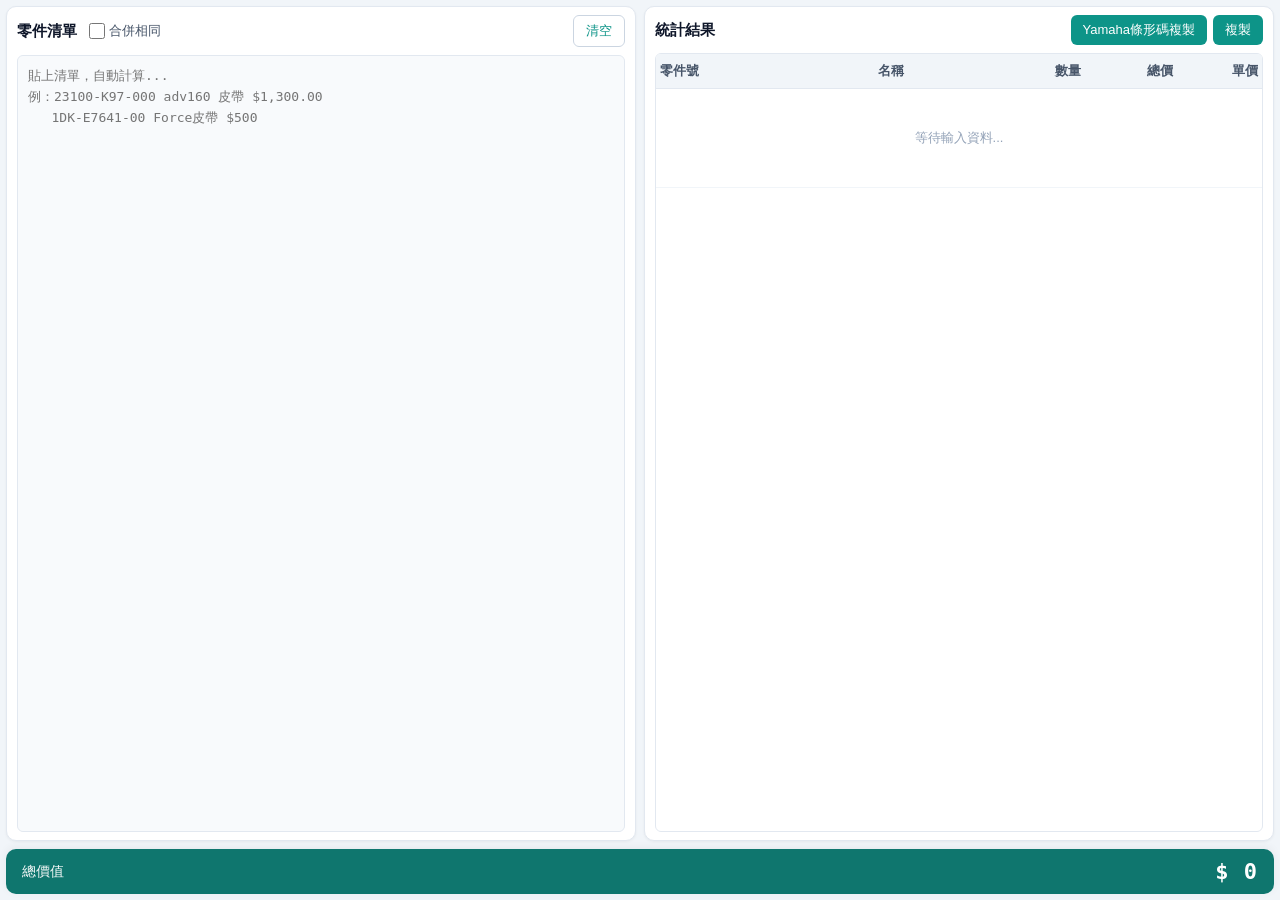
<file: calc.html>
<!DOCTYPE html>
<html lang="zh-Hant">
<head>
<meta charset="UTF-8">
<meta name="viewport" content="width=device-width, initial-scale=1.0, maximum-scale=1.0, user-scalable=no, viewport-fit=cover">
<title>零件清單價值統計</title>
<style>
  * { box-sizing: border-box; -webkit-tap-highlight-color: transparent; }
  
  html, body {
    /* 預設 100%：在 index 的 iframe 內對齊容器，不會撐出 PDF 區 */
    height: 100%;
    max-height: 100%;
    width: 100%;
    margin: 0;
    padding: 0;
    overflow: hidden;
  }

  /* 僅獨立開啟 calc.html（非 iframe）時用 dvh 填滿螢幕 */
  html.top-level, html.top-level body {
    height: 100%;
    height: 100dvh;
    height: -webkit-fill-available;
    max-height: 100dvh;
  }

  body {
    font-family: -apple-system, BlinkMacSystemFont, "Segoe UI", "PingFang TC", "Microsoft JhengHei", sans-serif;
    background: #f1f5f9;
    color: #1e293b;
    display: flex;
    justify-content: stretch;
    align-items: stretch;
    width: 100%;
    min-height: 0;
    overflow: hidden;
  }

  .wrap {
    width: 100% !important;
    max-width: none !important;
    flex: 1 1 auto;
    height: 100%;
    max-height: 100%;
    min-height: 0;
    display: flex;
    flex-direction: column;
    padding: 6px;
    padding-left: max(6px, env(safe-area-inset-left, 0px));
    padding-right: max(6px, env(safe-area-inset-right, 0px));
    padding-bottom: max(10px, env(safe-area-inset-bottom, 0px));
    gap: 6px;
    box-sizing: border-box;
    overflow: hidden;
  }

  .split-card {
    flex: 1 1 0;
    min-height: 0;
    max-height: 100%;
    display: flex;
    flex-direction: column;
    background: #fff;
    border: 1px solid #e2e8f0;
    border-radius: 10px;
    box-shadow: 0 1px 3px rgba(0,0,0,0.05);
    padding: 8px 10px;
    overflow: hidden;
  }

  .head-row {
    display: flex; 
    align-items: center; 
    justify-content: space-between;
    margin-bottom: 8px;
    flex-shrink: 0;
    gap: 8px;
  }
  
  .title-group {
    display: flex;
    align-items: center;
    gap: 12px;
  }
  
  .head-row h2 { font-size: 15px; margin: 0; font-weight: 600; color: #0f172a; white-space: nowrap; }

  .switch { display: inline-flex; align-items: center; gap: 4px; cursor: pointer; font-size: 13px; color: #475569; white-space: nowrap; }
  .switch input { width: 16px; height: 16px; accent-color: #0d9488; margin: 0; }

  textarea {
    flex: 1;
    width: 100%;
    min-height: 60px;
    resize: none;
    padding: 10px;
    font-family: ui-monospace, Menlo, Consolas, monospace;
    font-size: 13px;
    line-height: 1.6;
    color: #0f172a;
    background: #f8fafc;
    border: 1px solid #e2e8f0;
    border-radius: 6px;
    outline: none;
    white-space: pre;
    overflow: auto;
  }
  textarea:focus { border-color: #0d9488; background: #fff; }

  .btn-group {
    display: flex;
    gap: 6px;
    flex-shrink: 0;
  }

  .btn {
    border: none; background: #0d9488; color: #fff;
    font-size: 13px; padding: 6px 12px; border-radius: 6px; cursor: pointer;
    white-space: nowrap;
  }
  .btn.ghost { background: #fff; color: #0d9488; border: 1px solid #cbd5e1; }
  .btn:active { opacity: 0.8; }

  .bad {
    margin-top: 6px; font-size: 12px; color: #b91c1c;
    background: #fef2f2; border: 1px solid #fecaca;
    border-radius: 6px; padding: 4px 8px; display: none;
    flex-shrink: 0;
  }
  .bad.show { display: block; }

  .table-wrap {
    flex: 1;
    overflow: auto;
    border: 1px solid #e2e8f0;
    border-radius: 6px;
    min-height: 80px;
  }

  table {
    width: 100%;
    border-collapse: collapse;
    table-layout: fixed;
    font-size: 13px;
  }
  thead th {
    position: sticky; top: 0; z-index: 1;
    background: #f1f5f9;
    text-align: left; padding: 8px 4px;
    font-weight: 600; color: #475569;
    border-bottom: 1px solid #e2e8f0;
    white-space: nowrap;
  }
  tbody td {
    padding: 8px 4px;
    border-bottom: 1px solid #f1f5f9;
    vertical-align: middle;
    word-break: break-all;
  }
  tbody tr:nth-child(even) { background: #fcfdfe; }
  
  th:nth-child(1), td:nth-child(1) { width: 36%; }
  th:nth-child(2), td:nth-child(2) { width: 28%; }
  th:nth-child(3), td:nth-child(3) { width: 8%; text-align: center; }
  th:nth-child(4), td:nth-child(4) { width: 14%; text-align: right; }
  th:nth-child(5), td:nth-child(5) { width: 14%; text-align: right; }

  td.pno { font-family: ui-monospace, monospace; color: #0d9488; font-weight: 600; font-size: 12px; }
  td.pname { color: #1e293b; font-size: 12.5px; }
  td.sub { color: #0f766e; font-weight: 600; font-size: 12.5px; }
  td.unit { color: #94a3b8; font-size: 11.5px; }
  .num { font-variant-numeric: tabular-nums; white-space: nowrap; }
  .empty td { text-align: center; color: #94a3b8; padding: 40px 0; }

  .total-card {
    flex: 0 0 auto;
    flex-shrink: 0;
    background: #0f766e;
    color: #fff;
    padding: 10px 16px;
    display: flex;
    justify-content: space-between;
    align-items: center;
    border-radius: 10px;
    box-shadow: 0 -2px 10px rgba(0,0,0,0.05);
    margin: 0;
  }
  .total-card .label { font-size: 14px; font-weight: 500; opacity: 0.95; }
  .total-card .total { font-size: 22px; font-weight: 700; font-family: ui-monospace, monospace; letter-spacing: 1px; }

  .table-wrap {
    flex: 1 1 auto;
    min-height: 0;
    overflow: auto;
    -webkit-overflow-scrolling: touch;
  }

  /* 直屏小高度：輸入區略小，確保總價列完整可見 */
  @media (orientation: portrait) and (max-height: 800px) {
    .split-card { padding: 6px 8px; }
    .head-row { margin-bottom: 4px; }
    .head-row h2 { font-size: 14px; }
    textarea { min-height: 48px; font-size: 12px; padding: 8px; }
    .total-card { padding: 8px 14px; }
    .total-card .total { font-size: 20px; }
    .empty td { padding: 20px 0; }
  }

  /* 橫屏：雙欄鋪滿整個 iframe */
  @media (orientation: landscape) {
    html, body {
      height: 100% !important;
      width: 100% !important;
      overflow: hidden !important;
    }
    body {
      justify-content: stretch !important;
      align-items: stretch !important;
      margin: 0 !important;
      padding: 0 !important;
    }
    .wrap {
      max-width: none !important;
      width: 100% !important;
      height: 100% !important;
      min-height: 100% !important;
      margin: 0 !important;
      display: grid !important;
      grid-template-columns: 1fr 1fr !important;
      grid-template-rows: minmax(0, 1fr) auto !important;
      align-content: stretch !important;
      gap: 8px !important;
      padding: 6px !important;
      padding-left: max(6px, env(safe-area-inset-left, 0px)) !important;
      padding-right: max(6px, env(safe-area-inset-right, 0px)) !important;
      padding-bottom: max(6px, env(safe-area-inset-bottom, 0px)) !important;
      box-sizing: border-box !important;
    }
    .split-card {
      height: 100% !important;
      max-height: none !important;
      min-height: 0 !important;
      margin: 0 !important;
    }
    .total-card {
      grid-column: 1 / -1 !important;
      margin: 0 !important;
    }
    textarea { height: 100% !important; min-height: 0 !important; }
    .table-wrap { height: 100% !important; min-height: 0 !important; flex: 1 !important; }
  }
</style>
</head>
<body>
<div class="wrap">
  
  <section class="split-card">
    <div class="head-row">
      <div class="title-group">
        <h2>零件清單</h2>
        <label class="switch">
          <input type="checkbox" id="merge">
          <span>合併相同</span>
        </label>
      </div>
      <button class="btn ghost" id="clearBtn">清空</button>
    </div>

    <textarea id="input" spellcheck="false" placeholder="貼上清單，自動計算...&#10;例：23100-K97-000 adv160 皮帶 $1,300.00&#10;   1DK-E7641-00 Force皮帶 $500"></textarea>
    <div class="bad" id="bad"></div>
  </section>

  <section class="split-card">
    <div class="head-row">
      <h2>統計結果</h2>
      <div class="btn-group">
        <button class="btn" id="yamahaBtn">Yamaha條形碼複製</button>
        <button class="btn" id="copyBtn">複製</button>
      </div>
    </div>
    
    <div class="table-wrap">
      <table>
        <thead>
          <tr>
            <th>零件號</th>
            <th>名稱</th>
            <th>數量</th>
            <th>總價</th>
            <th>單價</th>
          </tr>
        </thead>
        <tbody id="tbody">
          <tr class="empty"><td colspan="5">等待輸入資料...</td></tr>
        </tbody>
      </table>
    </div>
  </section>

  <section class="total-card">
    <span class="label">總價值</span>
    <span class="total" id="total">$ 0</span>
  </section>

</div>

<script>
(function () {
  'use strict';

  const inputEl  = document.getElementById('input');
  const tbody    = document.getElementById('tbody');
  const totalEl  = document.getElementById('total');
  const badEl    = document.getElementById('bad');
  const mergeEl  = document.getElementById('merge');
  const clearBtn = document.getElementById('clearBtn');
  const copyBtn  = document.getElementById('copyBtn');
  const yamahaBtn = document.getElementById('yamahaBtn');

  function fmt(n) {
    return Math.round(n).toLocaleString('zh-TW');
  }

  function escapeHtml(s) {
    return String(s).replace(/[&<>"']/g, c => (
      { '&': '&amp;', '<': '&lt;', '>': '&gt;', '"': '&quot;', "'": '&#39;' }[c]
    ));
  }

  function parseLine(raw) {
    let line = raw.replace(/[\u200b-\u200d\ufeff]/g, '').replace(/\u3000/g, ' ').trim();
    if (!line) return null;
    line = line.replace(/[~～\s]+$/, '');
    if (!line) return null;

    // 忽略表頭或總計相關字眼
    if (/總價值|零件號|總計|合計/.test(line)) return null;

    line = line.replace(/\t/g, ' ');
    // 所有破折號／橫線統一成半形 -
    // 含：- − – — ― ﹣ － ‐ ‑ ‒ ー －
    line = line.replace(/[\u002D\u2010\u2011\u2012\u2013\u2014\u2015\u2212\uFE58\uFE63\uFF0D\u30FC\uFF70]/g, '-');
    // 多餘連續 - 壓成單一（保留零件號內單一 -）
    // 不在此合併，避免誤傷；僅正規化字元

    const priceRe = /[¥￥$＄]+\s*([\d.,]+)/g;
    let m;
    let matches = [];
    while ((m = priceRe.exec(line)) !== null) {
      matches.push(m);
    }
    
    if (matches.length === 0) return { error: true, raw: raw.trim() };
    
    // 改為取第一個匹配（最左側）的價格作為總價
    const targetPriceMatch = matches[0];
    const priceStr = targetPriceMatch[1].replace(/,/g, ''); 
    const price = parseFloat(priceStr);
    if (!isFinite(price) || price < 0) return { error: true, raw: raw.trim() };

    let beforePrice = line.slice(0, targetPriceMatch.index).trim();

    let qty = 1;
    let namePart = beforePrice;
    const qtyRe = /[xX×*]\s*(\d+)/g;
    let qm, lastQm = null;
    while ((qm = qtyRe.exec(beforePrice)) !== null) lastQm = qm;
    
    if (lastQm) {
      const q = parseInt(lastQm[1], 10);
      qty = (q && q > 0) ? q : 1;
      namePart = beforePrice.slice(0, lastQm.index).trim();
    }

    let partNo = '', partName = '';
    
    const partNoMatch = namePart.match(/^([a-zA-Z0-9\-\.\_\/]+)[ \t]*(.*)$/);
    
    if (partNoMatch) {
      partNo = partNoMatch[1];
      partName = partNoMatch[2].trim();
    } else {
      const firstCJK = namePart.search(/[\u4e00-\u9fa5]/);
      if (firstCJK > 0) {
        partNo = namePart.slice(0, firstCJK).trim();
        partName = namePart.slice(firstCJK).trim();
      } else if (firstCJK === 0) {
        partNo = ''; partName = namePart.trim();
      } else {
        const sp = namePart.search(/\s/);
        if (sp > 0) {
          partNo = namePart.slice(0, sp).trim(); partName = namePart.slice(sp + 1).trim();
        } else {
          partNo = namePart.trim(); partName = '';
        }
      }
    }

    // 再保險：零件號內破折號統一為 -
    partNo = partNo.replace(/[\u002D\u2010\u2011\u2012\u2013\u2014\u2015\u2212\uFE58\uFE63\uFF0D\u30FC\uFF70]/g, '-');
    partNo = partNo.replace(/[\s\-_]+$/, '').trim();
    partName = partName.replace(/^[\s\-_]+/, '').trim();

    if (!partNo && !partName) return { error: true, raw: raw.trim() };
    return { partNo, partName, qty, price, raw: raw.trim() };
  }

  function parseText(text) {
    const items = [];
    const bad = [];
    text.split(/\r?\n/).forEach(raw => {
      if (!raw.trim()) return;
      const r = parseLine(raw);
      if (!r) return;
      if (r.error) { bad.push(r.raw); return; }
      items.push(r);
    });
    return { items, bad };
  }

  let lastRows = [];
  let lastTotal = 0;

  function render() {
    const { items, bad } = parseText(inputEl.value);
    const doMerge = mergeEl.checked;

    let rows;
    if (doMerge) {
      const map = new Map();
      for (const it of items) {
        const key = it.partNo || ('NAME:' + it.partName);
        if (map.has(key)) {
          const cur = map.get(key);
          cur.qty += it.qty;
          cur.price += it.price;
          if (!cur.partName && it.partName) cur.partName = it.partName;
        } else {
          map.set(key, { partNo: it.partNo, partName: it.partName, qty: it.qty, price: it.price });
        }
      }
      rows = Array.from(map.values());
    } else {
      rows = items.map(it => ({ partNo: it.partNo, partName: it.partName, qty: it.qty, price: it.price }));
    }

    let total = 0;

    tbody.innerHTML = '';
    if (rows.length === 0) {
      tbody.innerHTML = '<tr class="empty"><td colspan="5">等待輸入資料...</td></tr>';
    } else {
      const frag = document.createDocumentFragment();
      for (const r of rows) {
        total += r.price;
        const unit = r.qty > 0 ? r.price / r.qty : 0;

        const tr = document.createElement('tr');
        tr.innerHTML =
          '<td class="pno">' + escapeHtml(r.partNo || '—') + '</td>' +
          '<td class="pname">' + escapeHtml(r.partName || '—') + '</td>' +
          '<td class="num" style="text-align:center;">' + r.qty + '</td>' +
          '<td class="num sub">' + fmt(r.price) + '</td>' +
          '<td class="num unit">' + fmt(unit) + '</td>';
        frag.appendChild(tr);
      }
      tbody.appendChild(frag);
    }

    lastRows = rows;
    lastTotal = total;
    totalEl.textContent = '$ ' + fmt(total);

    if (bad.length > 0) {
      badEl.classList.add('show');
      badEl.innerHTML = '⚠ 有 ' + bad.length + ' 行未識別 (缺少總價)';
    } else {
      badEl.classList.remove('show');
    }
  }

  let inputTimer;
  inputEl.addEventListener('input', () => {
    clearTimeout(inputTimer);
    inputTimer = setTimeout(render, 200);
  });

  inputEl.addEventListener('paste', () => setTimeout(render, 50));
  mergeEl.addEventListener('change', render);

  clearBtn.addEventListener('click', () => {
    inputEl.value = '';
    render();
    inputEl.focus();
  });

  copyBtn.addEventListener('click', async () => {
    if (!lastRows.length) return;
    
    // 複製不含表頭「零件號／名稱／數量／總價」
    let txt = '';
    for (const r of lastRows) {
      txt += (r.partNo || '') + '\t' + (r.partName || '') + '\tx' + r.qty + '\t$' + fmt(r.price) + '\n';
    }
    txt += '\n總價值：$ ' + fmt(lastTotal);

    try {
      await navigator.clipboard.writeText(txt);
      copyBtn.textContent = '已複製';
      setTimeout(() => { copyBtn.textContent = '複製'; }, 1500);
    } catch (e) {
      const ta = document.createElement('textarea');
      ta.value = txt; ta.style.position = 'fixed'; ta.style.opacity = '0';
      document.body.appendChild(ta); ta.select(); document.execCommand('copy'); document.body.removeChild(ta);
      copyBtn.textContent = '已複製';
      setTimeout(() => { copyBtn.textContent = '複製'; }, 1500);
    }
  });

  yamahaBtn.addEventListener('click', async () => {
    if (!lastRows.length) return;
    
    let txt = '';
    for (const r of lastRows) {
      let rawNo = (r.partNo || '').replace(/[^a-zA-Z0-9]/g, '').toUpperCase();
      let finalNo = rawNo;
      
      if (rawNo.length > 0) {
        if (rawNo.length < 12) {
          finalNo = rawNo.padEnd(12, '0');
        } else if (rawNo.length > 12) {
          finalNo = rawNo.slice(0, 12);
        }
      }
      
      const unit = r.qty > 0 ? r.price / r.qty : 0;
      const unitStr = unit % 1 === 0 ? Math.round(unit).toString() : unit.toFixed(2);
      
      txt += finalNo + '\t' + (r.partName || '') + '\t' + r.qty + '\t' + unitStr + '\n';
    }

    try {
      await navigator.clipboard.writeText(txt);
      yamahaBtn.textContent = '已複製';
      setTimeout(() => { yamahaBtn.textContent = 'Yamaha條形碼複製'; }, 1500);
    } catch (e) {
      const ta = document.createElement('textarea');
      ta.value = txt; ta.style.position = 'fixed'; ta.style.opacity = '0';
      document.body.appendChild(ta); ta.select(); document.execCommand('copy'); document.body.removeChild(ta);
      yamahaBtn.textContent = '已複製';
      setTimeout(() => { yamahaBtn.textContent = 'Yamaha條形碼複製'; }, 1500);
    }
  });

  render();
})();
</script>

<script>
(function () {
  try {
    if (window.self === window.top) {
      document.documentElement.classList.add('top-level');
    }
  } catch (e) {
    /* cross-origin: treat as embedded */
  }
})();
</script>
</body>
</html>
</file>
